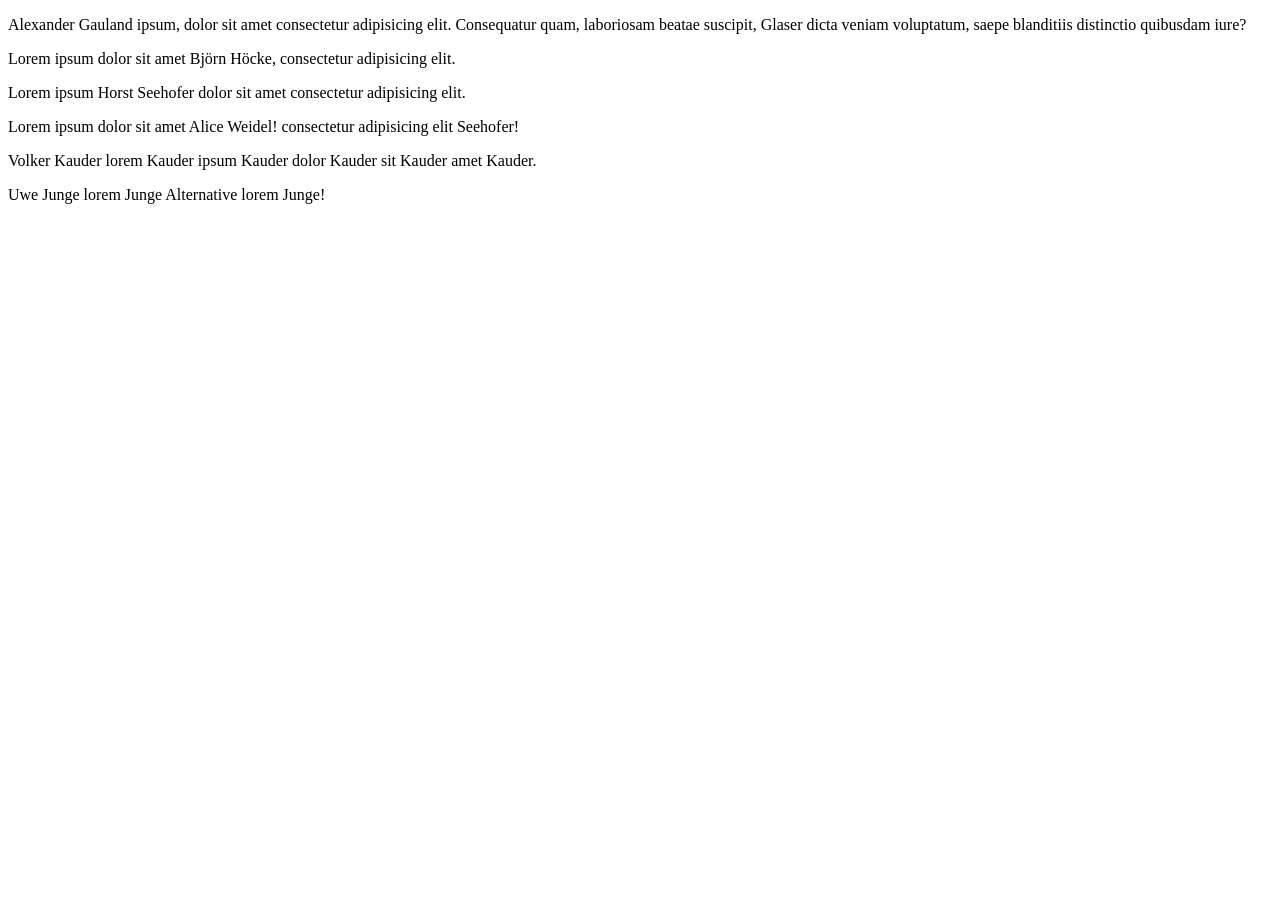
<file: test/index.html>
<!DOCTYPE html>
<html lang="en">
<head>
  <meta charset="UTF-8">
  <meta name="viewport" content="width=device-width, initial-scale=1.0">
  <meta http-equiv="X-UA-Compatible" content="ie=edge">
  <title>Document</title>
</head>
<body>
  <p>Alexander Gauland ipsum, dolor sit amet consectetur adipisicing elit. Consequatur quam, laboriosam beatae suscipit, Glaser dicta veniam voluptatum, saepe blanditiis distinctio quibusdam iure?</p>
  <p>Lorem ipsum dolor sit amet Björn Höcke, consectetur adipisicing elit.</p>
  <p>Lorem ipsum Horst Seehofer dolor sit amet consectetur adipisicing elit.</p>
  <p>Lorem ipsum dolor sit amet Alice Weidel! consectetur adipisicing elit Seehofer!</p>
  <p>Volker Kauder lorem Kauder ipsum Kauder dolor Kauder sit Kauder amet Kauder.</p>
  <p>Uwe Junge lorem Junge Alternative lorem Junge!</p>
</body>
</html>
</file>
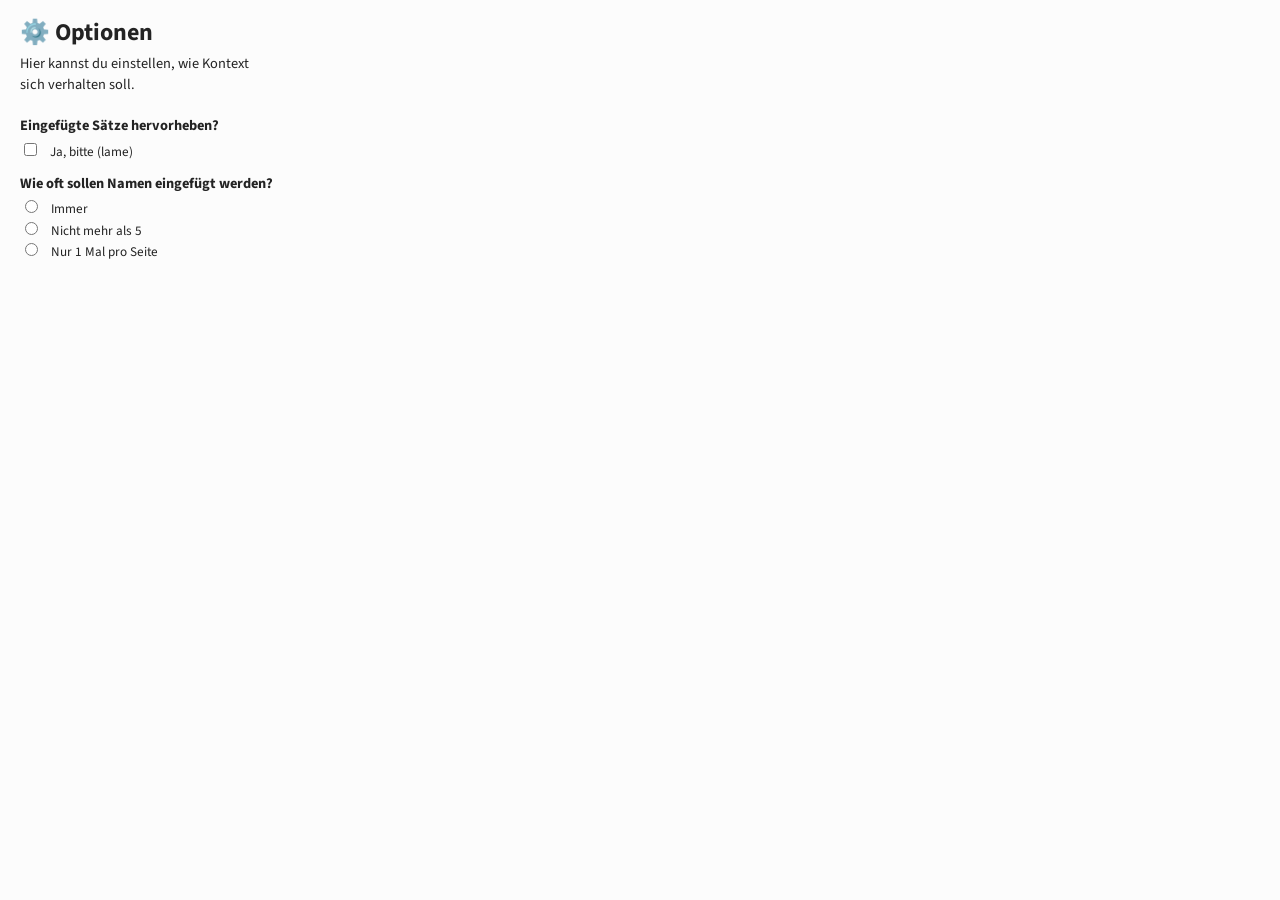
<file: src/popup.html>
<!DOCTYPE html>
<html lang="en">
<head>
  <meta charset="UTF-8">
  <meta name="viewport" content="width=device-width, initial-scale=1.0">
  <meta http-equiv="X-UA-Compatible" content="ie=edge">
  <link href="https://fonts.googleapis.com/css?family=Source+Sans+Pro:400,700" rel="stylesheet">
  <link href="styles/options.css" rel="stylesheet">

  <title>Kontext - Optionen</title>
</head>
<body>
  <h1 class="headline">⚙️ Optionen</h1>
  <p class="subline">Hier kannst du einstellen, wie Kontext sich verhalten soll.</p></h2>

  <div class="option">
    <div class="input-label">Eingefügte Sätze hervorheben?</div>
    <label><input type="checkbox" name="highlight" value="highlight" />Ja, bitte (lame)</label>
  </div>

  <div class="option">
    <div class="input-label">Wie oft sollen Namen eingefügt werden?</div>
    <label><input type="radio" name="amount" value="always" />Immer</label>
    <label><input type="radio" name="amount" value="5" />Nicht mehr als 5</label>
    <label><input type="radio" name="amount" value="1" />Nur 1 Mal pro Seite</label>
  </div>

  <script src="settings.js"></script>
  <script src="popup.js"></script>
</body>
</html>
</file>
<file: src/styles/options.css>
body {
  font-family: 'Source Sans Pro', sans-serif;
  color: #232323;
  background: #fcfcfc;
  padding: 0 1em 1em 1em;
  line-height: 1.4;
  width: 256px;
  font-size: 12px;
}

.headline {
  margin-bottom: .2em;
}

.subline {
  margin: 0 0 1.5em 0;
  font-size: 1.2em;
}

.option label {
  display: block;
  font-size: 1.1em;
}

.option input {
  margin-right: 1em;
}

.input-label {
  font-weight: 700;
  font-size: 1.2em;
  margin-bottom: .25em;
}

.option {
  margin-bottom: 1em;
}
</file>
